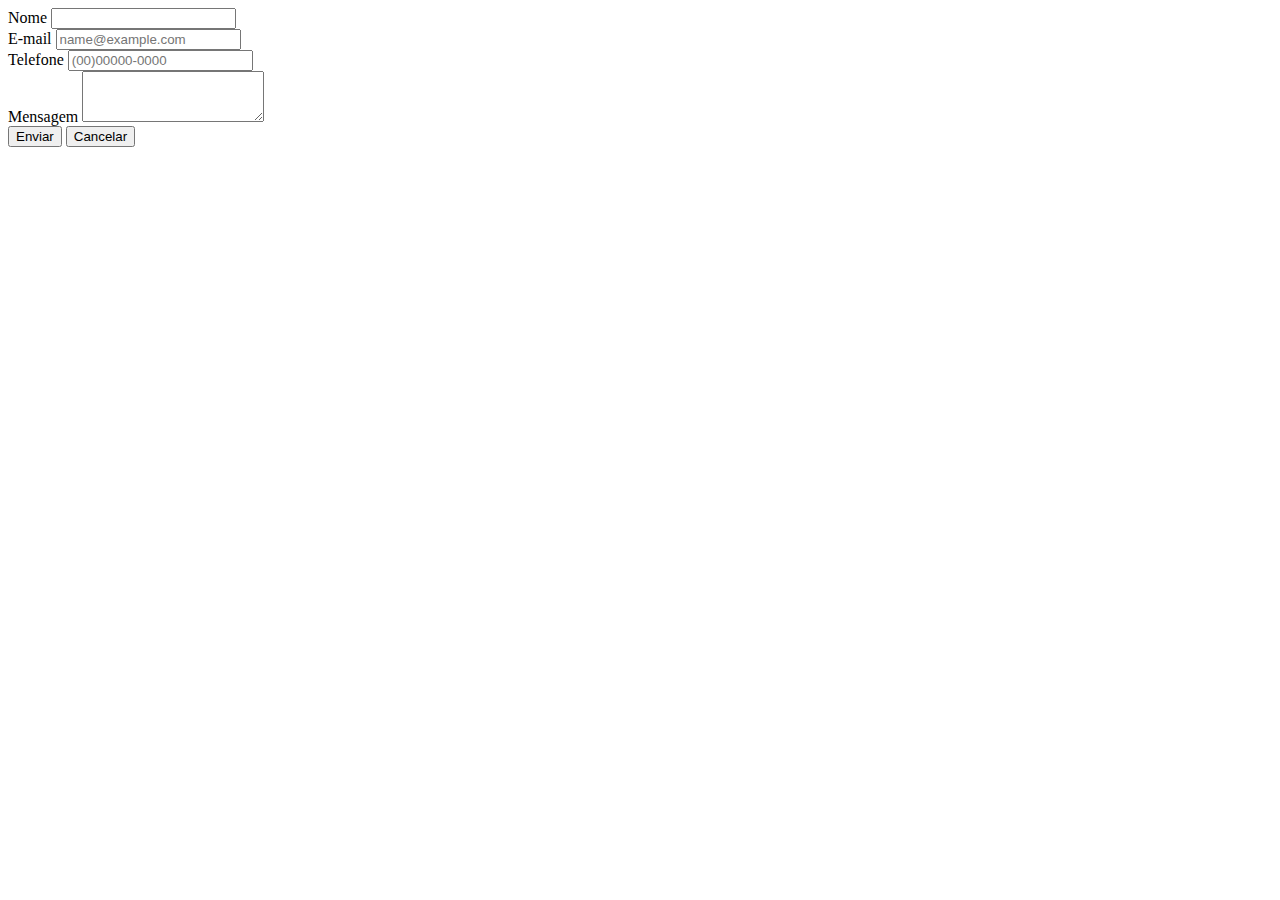
<file: apps/modules/mensagem/mensagem.html>
<!-- Template -->
<!DOCTYPE html>
<html lang="pt-br">

<head>
    <meta charset="UTF-8">
    <meta http-equiv="X-UA-Compatible" content="IE=edge">
    <meta name="viewport" content="width=device-width, initial-scale=1.0">
    <title>Modelo</title>
    <link href="https://cdn.jsdelivr.net/npm/bootstrap@5.1.3/dist/css/bootstrap.min.css" rel="stylesheet"
        integrity="sha384-1BmE4kWBq78iYhFldvKuhfTAU6auU8tT94WrHftjDbrCEXSU1oBoqyl2QvZ6jIW3" crossorigin="anonymous">
</head>

<body>
    <form class="container">
        <div class="form-group">
            <label for="nome" class="form-label">Nome</label>
            <input type="text" class="form-control" id="nome" placeholder="">
        </div>

        <div class="form-group">
            <label for="email" class="form-label">E-mail</label>
            <input type="email" class="form-control" id="email" placeholder="name@example.com">
        </div>

        <div class="form-group">
            <label for="tel" class="form-label">Telefone</label>
            <input type="email" class="form-control" id="tel" placeholder="(00)00000-0000">
        </div>

        <div class="form-group">
            <label for="texto" class="form-label">Mensagem</label>
            <textarea class="form-control" id="texto" rows="3"></textarea>
        </div>

        <div class="my-3">
            <button type="button" class="btn btn-success" onclick="mensagemController.enviar()">Enviar</button>
            <button type="button" class="btn btn-danger">Cancelar</button>
        </div>
    </form>
</body>

</html>

<script src="./mensagemController.js"></script>
<script src="./mensagem.js"></script>
</file>
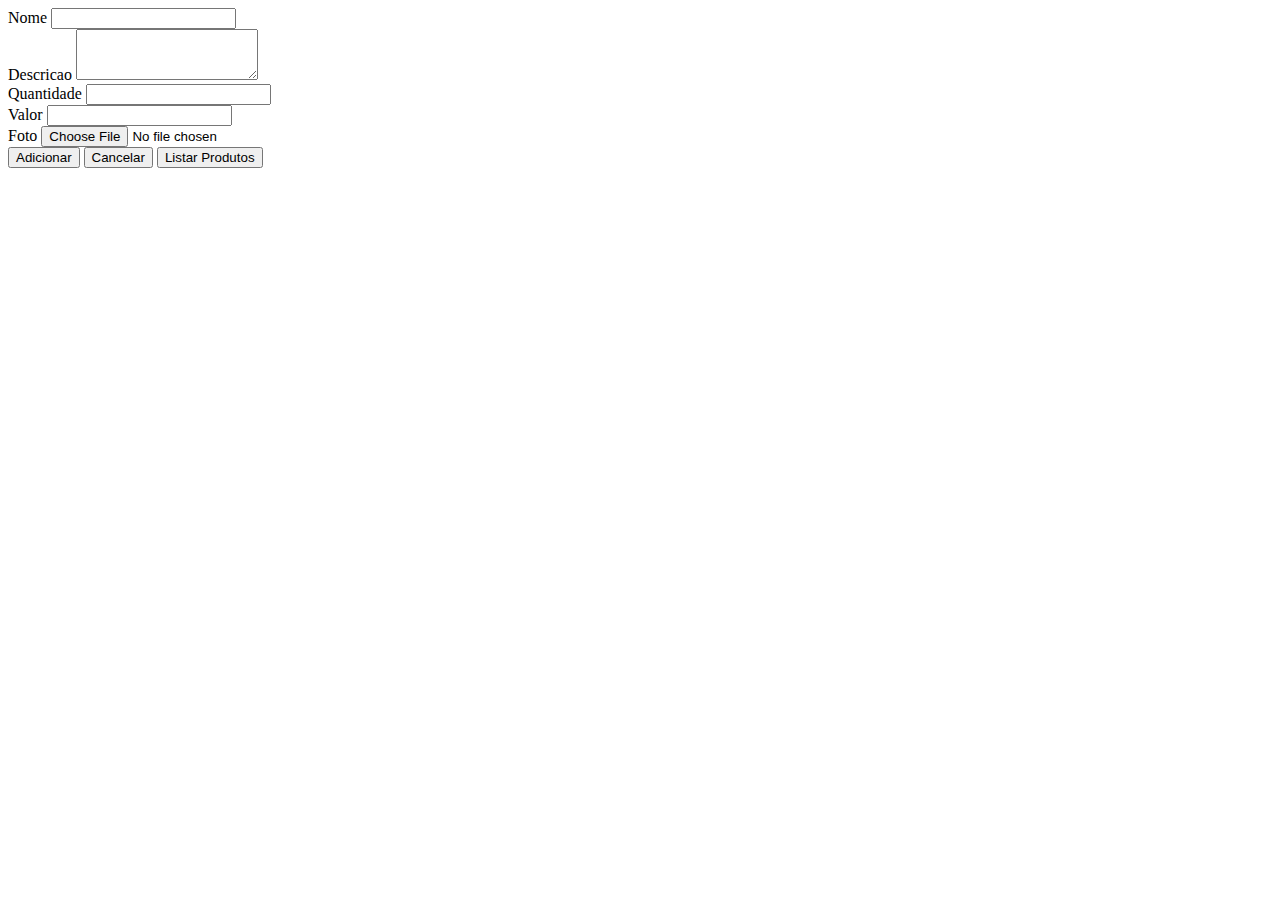
<file: apps/modules/produto/produto.html>
<!DOCTYPE html>
<html lang="pt-br">

<head>
    <meta charset="UTF-8">
    <meta http-equiv="X-UA-Compatible" content="IE=edge">
    <meta name="viewport" content="width=device-width, initial-scale=1.0">
    <title>Modelo</title>
    <link href="https://cdn.jsdelivr.net/npm/bootstrap@5.1.3/dist/css/bootstrap.min.css" rel="stylesheet"
        integrity="sha384-1BmE4kWBq78iYhFldvKuhfTAU6auU8tT94WrHftjDbrCEXSU1oBoqyl2QvZ6jIW3" crossorigin="anonymous">
    <link rel="stylesheet" href="produto.css">
</head>

<body>
    <form class="container" onchange="produtoController.validRequired2()">
        <div class="form-group">
            <label for="nome" class="form-label">Nome</label>
            <input type="text" class="form-control required" id="nome" name="quant" placeholder="">
            <span class="textErro">Esqueceu o Nome!</span>
        </div>

        <div class="form-group">
            <label for="descricao" class="form-label">Descricao</label>
            <textarea class="form-control required" id="descricao" name="descricao" rows="3"></textarea>
            <span class="textErro">Esqueceu a descrição!</span>
        </div>

        <div class="form-group">
            <label for="quant" class="form-label">Quantidade</label>
            <input type="number" class="form-control required" id="quant" name="quant" min="0" placeholder="">
            <span class="textErro">Esqueceu a Quantidade!</span>
        </div>

        <div class="form-group">
            <label for="valor" class="form-label">Valor</label>
            <input type="number" class="form-control required" id="valor" name="valor" min="0" step="0.01"
                placeholder="">
            <span class="textErro">Falta o Valor!</span>
        </div>

        <div class="form-group">
            <label for="foto" class="form-label">Foto</label>
            <input type="file" class="form-control" id="foto" name="foto" placeholder="">
        </div>

        <div class="my-3">
            <button type="button" class="btn btn-success" onclick="produtoController.addProduto()">Adicionar</button>
            <button type="button" class="btn btn-danger">Cancelar</button>
            <button type="button" class="btn btn-warning" onclick="produtoController.getAllProduto()">Listar
                Produtos</button>
        </div>
    </form>

    <section id="listaProdutos">
    </section>
</body>

</html>

<script src="./produto.js"></script>
<script src="./produtoController.js"></script>
</file>
<file: apps/modules/produto/produto.css>
.textErro{
    display: none;
    color: red;
    font-weight: bold;
    padding: 0 0 0 20px;
}
</file>
